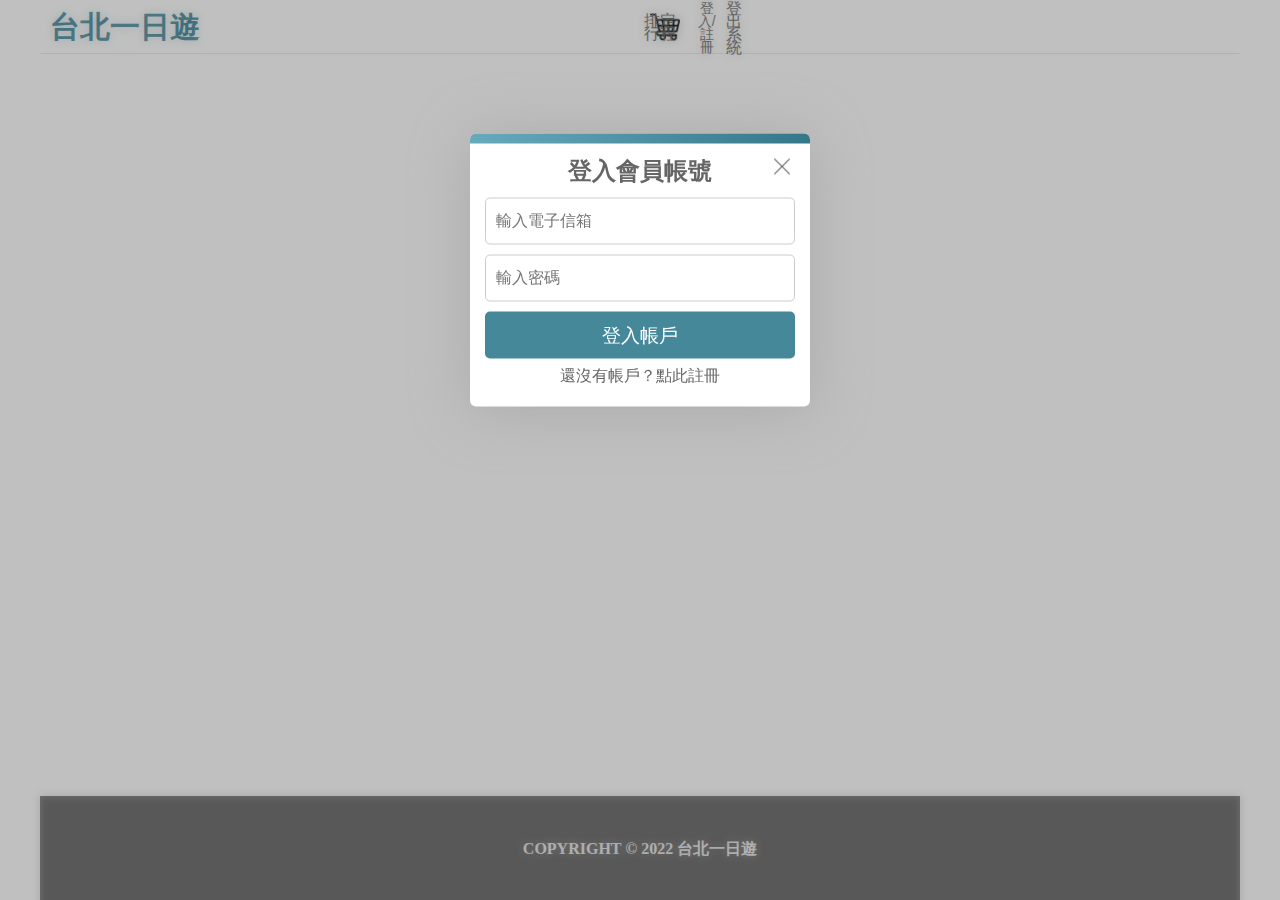
<file: templates/booking.html>
<!DOCTYPE html>
<html lang="en">
  <head>
    <meta charset="UTF-8" />
    <meta http-equiv="X-UA-Compatible" content="IE=edge" />
    <meta name="viewport" content="width=device-width, initial-scale=1.0" />
    <link rel="stylesheet" type="text/css" href="../static/css/public.css" />
    <link rel="stylesheet" type="text/css" href="../static/css/booking.css" />
    <title>Taipei-day-trip 台北一日遊</title>
  </head>
  <body>
    <nav>
      <div class="nav_box">
        <div class="nav_title"><a href="/">台北一日遊</a></div>
        <div class="nav_items">
          <button class="nav_item" id="nav_booking">排定行程</button>
          <button class="nav_item" id="nav_signin">登入/註冊</button>
          <button class="nav_item" id="nav_register">登出系統</button>
        </div>
      </div>
    </nav>
    <main id="main_booking">
      <!-- <div class="order_Section order_Section1" id="order_Section1">
        <div class="order_username"></div>
        <div class="order_image"></div>
        <div class="order_Section1_middle">
          <div class="order_name"></div>

          <div class="order_title2">
            日期：
            <div class="order_text order_date" id="order_date"></div>
          </div>
          <div class="order_title2">
            時間：
            <div class="order_text order_time" id="order_time"></div>
          </div>
          <div class="order_title2">
            費用：
            <div class="order_text order_price" id="order_price"></div>
          </div>
          <div class="order_title2">
            地點：
            <div class="order_text order_address" id="order_address"></div>
          </div>
        </div>
        <div class="order_deletebtn">
          <img
            src="../static/css/picture/icon_delete.png"
            id="order_deletebtn"
            onclick="deleteBooking()"
          />
        </div>
      </div>-->
      <div class="order_Section order_info hidden" id="order_Section2">
        <hr />
        <div class="order_title">您的聯絡資訊</div>
        <form class="contact_form">
          <div class="input_box">
            <label class="order_text" for="contact_name">聯絡姓名：</label>
            <input type="text" class="content_input" id="contact_name" />
            <img class="input-image" >
          </div>
          <div class="input_box">
            <label class="order_text" for="contact_email">聯絡信箱：</label>
            <input type="email" class="content_input" id="contact_email" />
            <img class="input-image" >
          </div>
          <div class="input_box">
            <label class="order_text" for="contact_phone">手機號碼：</label>
            <input type="tel" class="content_input" id="contact_phone" />
            <img class="input-image" >
          </div>
        </form>
        <div class="order_text2">
          請保持手機暢通，準時到達，導覽人員將用手機與您聯繫，務必留下正確的聯絡方式。
        </div>
      </div>
      <div class="order_Section order_info hidden" id="order_Section3">
        <hr />
        <div class="order_title">信用卡付款資訊</div>

        <form class="creditCard_form">
          <div class="order_text card_input"">
            卡片號碼：
            <div class="tpfield " id="card-number"></div>
            <img class="input-image"  >
          </div>
          <div class="order_text card_input" >
            過期時間：
            <div class="tpfield " id="card-expiration-date"></div>
            <img class="input-image"  >
          </div>
          <div class="order_text card_input" >
            驗證密碼：
            <div class="tpfield" id="card-ccv"></div>
            <img class="input-image"  >
          </div>
        </form>
      </div>

      <div class="order_Section order_info hidden" id="order_Section4">
        <hr />
        <div class="order_Section4_right">
          <div class="order_totalPrice" id="order_totalPrice"></div>
          <button class="payment_btn" >確認訂購並付款</button>
        </div>
      </div>
    </main>
    <footer>COPYRIGHT © 2022 台北一日遊</footer>
    <div class="model model_signIn" id="model_signIn">
      <div class="model_top"></div>
      <button class="btn_close_model">
        <img src="../static/css/picture/icon_close.png" />
      </button>
      <div class="model_title">登入會員帳號</div>
      <form class="model_form signIn_form">
        <input
          type="email"
          name="email"
          id="logIn_email"
          placeholder="輸入電子信箱"
        />
        <input
          type="password"
          name="password"
          id="logIn_password"
          placeholder="輸入密碼"
        />
        <button class="model_btn" id="signIn_button" type="button">
          登入帳戶
        </button>
        <div class="signInMsg"></div>
        <button class="model_bottom" id="turnToRegister">
          還沒有帳戶？<a href="#" id="showRegisterForm">點此註冊</a>
        </button>
      </form>
    </div>
    <div class="model model_register" id="model_register">
      <div class="model_top"></div>
      <button class="btn_close_model">
        <img src="../static/css/picture/icon_close.png" />
      </button>
      <div class="model_title">註冊會員帳號</div>
      <form class="model_form register_form">
        <input
          type="text"
          name="name"
          id="register_name"
          placeholder="輸入姓名"
        />
        <input
          type="email"
          name="email"
          id="register_email"
          placeholder="輸入電子信箱"
        />
        <input
          type="password"
          name="password"
          id="register_password"
          placeholder="輸入密碼"
        />
        <button class="model_btn" id="register_button" type="button">
          註冊新帳戶
        </button>
        <div class="registerMsg"></div>
        <div class="model_bottom" id="turnToSignIn">
          已經有帳戶了？<a href="#" id="showLogInForm">點此登入</a>
        </div>
      </form>
    </div>
    <div class="overlay"></div>
    <script src="https://js.tappaysdk.com/sdk/tpdirect/v5.14.0"></script>
    <script src="../static/JS/user.js"></script>
    <script src="../static/JS/booking.js"></script>
  </body>
</html>
</file>
<file: static/css/public.css>
#nav_signin {
  display: block;
}

button:hover {
  background-color: #e8e8e8;
}

* {
  padding: 0;
  margin: 0;
  box-sizing: border-box;
}

.model {
  position: fixed;
  top: 30%;
  left: 50%;
  width: 340px;
  background: #ffffff;
  box-shadow: 0px 4px 60px #aaaaaa;
  border-radius: 6px;
  transform: translate(-50%, -50%);
  padding: 5rem 6rem;
  z-index: 1000;
  padding: 25px 10px 10px 10px;
  display: none;
}

.model > .model_top {
  position: absolute;
  width: 340px;
  height: 10px;
  left: 0px;
  top: 0px;
  background: linear-gradient(270deg, #337788 0%, #66aabb 100%);
  border-radius: 6px 6px 0px 0px;
}

.model > .btn_close_model {
  position: absolute;
  top: 25px;
  right: 20px;
  cursor: pointer;
  font-size: 10px;
  border: none;
  background: none;
}

.model > .model_title {
  font-weight: 700;
  font-size: 24px;
  line-height: 24px;
  align-items: center;
  text-align: center;
  color: #666666;
}

.model > .model_form {
  display: grid;
  grid-template-columns: 1fr;
  gap: 10px;
  margin: 15px 5px;
}

.model > .model_form > input {
  width: 310px;
  height: 47px;
  background: #ffffff;
  border: 1px solid #cccccc;
  border-radius: 5px;
  padding: 0px 10px;
}

.model_form input::placeholder {
  font-weight: 500;
  font-size: 16px;
  line-height: 13px;
  align-items: center;
  color: #757575;
}

.model > .model_form > .model_btn {
  width: 310px;
  height: 47px;
  background: #448899;
  border-radius: 5px;
  /* grid-column: 1 / span 2; */
  font-weight: 400;
  font-size: 19px;
  line-height: 16px;
  align-items: center;
  text-align: center;
  color: #ffffff;
  border: none;
  cursor: pointer;
}

.model > .model_form > .model_bottom {
  font-weight: 500;
  font-size: 16px;
  line-height: 13px;
  align-items: center;
  text-align: center;
  color: #666666;
  border: none;
  background: none;
}

.model > .model_form > .model_bottom > a {
  color: #666666;
  text-decoration: none;
}

.overlay {
  position: fixed;
  top: 0;
  left: 0;
  width: 100%;
  height: 100%;
  background-color: #000000;
  backdrop-filter: blur(4px);
  opacity: 0.25;
  z-index: 100;
  transition: all 0.5s;
  display: none;
}

.registerMsg {
  color: rgb(211, 53, 53);
  text-align: center;
  font-weight: 500;
  margin: 5px;
  display: none;
}

.signInMsg {
  color: rgb(211, 53, 53);
  text-align: center;
  font-weight: 500;
  margin: 5px;
  display: none;
}

.hidden {
  visibility: hidden;
  opacity: 0;
}

.show {
  display: block;
}

nav {
  width: 100%;
  height: 54px;
  left: 0px;
  top: 0px;
  display: flex;
  justify-content: center;
  align-items: center;
  border-bottom: 1px solid #e8e8e8;
  position: sticky;
  background-color: #ffffff;
  z-index: 200;
}

nav > .nav_box {
  width: 1200px;
  display: flex;
  justify-content: space-between;
  align-items: center;
}

nav > .nav_box > .nav_title > a {
  font-weight: 700;
  font-size: 30px;
  color: #448899;
  text-decoration: none;
  padding-left: 10px;
}
nav > .nav_box > .nav_items {
  display: flex;
  /* justify-content: space-between; */
  align-items: center;
  width: 125px;
  height: 54px;
}
nav > .nav_box > .nav_items > .nav_item {
  cursor: pointer;
  background-repeat: no-repeat;
  background-position: center;
  border: none;
  border-radius: 5px;
  background-color: transparent;
  transition: 0.2s;
  height: 50px;
}

nav > .nav_box > .nav_items > .nav_item:hover {
  background-color: #e8e8e8;
}

#nav_signin {
  padding: 0px 5px;
  font-weight: 500;
  font-size: 14px;
  color: #666;
}

#nav_booking {
  background-image: url("../css/picture/shopping-cart.png");
  background-size: 30px 30px;
  width: 50px;
}

#nav_menu {
  background-image: url("../css/picture/menu.png");
  background-size: 45px 45px;
  width: 50px;
}

.menuList {
  width: 100px;
  box-shadow: 3px 3px 12px rgb(157 157 157 / 50%);
  background-color: #fafbfb;
  border-radius: 5px;
  position: absolute;
  top: 54px;
  /* right: 135px; */
  display: none;
}

.menuList > li {
  padding: 10px;
  color: #666666;
  cursor: pointer;
  border-radius: 5px;
  display: flex;
  align-items: center;
  text-decoration: none;
  justify-content: center;
}

.menuList > li:hover {
  background-color: #e8e8e8;
}

@media (max-width: 1200px) {
  nav > .nav_box {
    width: 900px;
  }
}

@media (max-width: 900px) {
  nav > .nav_box {
    width: 670px;
  }
}

@media (max-width: 670px) {
  nav > .nav_box {
    width: 500px;
  }
}
</file>
<file: static/css/booking.css>
body {
  display: grid;
  font-family: "Noto Sans TC";
  font-style: normal;
  grid-template-rows: auto 1fr auto;
  justify-self: center;
  min-height: 100vh;
}

nav {
  display: grid;
  grid-row: 1/2;
  grid-template-columns: auto minmax(300px, 1200px) auto;
  position: sticky;
  background-color: #ffffff;
  z-index: 10;
  top: 0;
  height: 54px;
}

nav > .nav_box {
  display: grid;
  grid-template-columns: 1fr 1fr;
  grid-column: 2/3;
  align-content: center;
}

nav > .nav_box > .nav_title > a {
  font-weight: 700;
  font-size: 30px;
  color: #448899;
  text-decoration: none;
  padding-left: 10px;
}
nav > .nav_box > .nav_items {
  display: grid;
  grid-auto-flow: column;
  justify-content: end;
  padding-right: 10px;
}
nav > .nav_box > .nav_items > .nav_item {
  font-weight: 500;
  font-size: 16px;
  line-height: 13px;
  color: #666666;
  border: 0;
  /*去邊*/
  background-color: #ffffff;
  padding-right: 10px;
  cursor: pointer;
}

main {
  display: grid;
  grid-row: 2/3;
  grid-template-columns: auto minmax(300px, 1200px) auto;
  justify-content: center;
  justify-self: center;
  margin-top: 20px;
  margin-bottom: 30px;
  color: #666666;
}

.order_title {
  font-weight: 700;
  font-size: 19px;
  line-height: 16px;
  margin: 10px 0px;
  margin-left: 30px;
}

.order_text {
  font-weight: 500;
  font-size: 16px;
}
.order_title2 {
  font-weight: 700;
  font-size: 16px;
  display: flex;
}

.order_Section {
  grid-column: 2/3;
  padding: 0px 20px;
  margin: 10px 0px;
}

#order_Section1 {
  grid-row: 1/2;
  display: grid;
  grid-template-columns: 400px auto 100px;
}

#order_Section1 > .order_username {
  font-weight: 700;
  font-size: 19px;
  margin-bottom: 30px;
  margin-left: 30px;
}

#order_Section1 > .order_image {
  width: 266px;
  height: 200px;
  border: 1px solid #e8e8e8;
  grid-column: 1;
  justify-content: center;
  justify-self: center;
  background-size: cover;
  background-position: center;
}

#order_Section1 > .order_Section1_middle {
  display: grid;
  grid-column: 2;
}

#order_Section1 > .order_Section1_middle > .order_name {
  font-weight: 700;
  font-size: 16px;
  color: #448899;
}

#order_Section1 > .order_deletebtn {
  grid-column: 3;
  cursor: pointer;
}

#order_Section2 {
  display: grid;
  grid-row: 2/3;
}

#order_Section2 > .contact_form {
  display: grid;
}

#order_Section2 > .order_text2 {
  font-weight: 700;
  font-size: 16px;
  line-height: 13px;
  margin-top: 20px;
  margin-left: 30px;
}

#order_Section3 {
  display: grid;
  grid-row: 3/4;
}

#order_Section3 > .creditCard_form {
  display: flex;
  flex-direction: column;
}

#order_Section3 > .creditCard_form > .card_input {
  display: flex;
  margin-left: 30px;
  align-items: center;
}

#order_Section3 > .creditCard_form > .card_input > .tpfield {
  width: 200px;
  height: 38px;
  border: 1px solid #e8e8e8;
  border-radius: 5px;
  margin: 10px;
  display: flex;
  justify-content: center;
  align-items: center;

  padding: 6px 12px;
  font-size: 14px;
}

.tappay-field-focus {
  border-color: #66afe9;
  outline: 0;
  box-shadow: inset 0 1px 1px rgba(0, 0, 0, 0.075),
    0 0 8px rgba(102, 175, 233, 0.6);
}

#order_Section4 {
  display: grid;
  grid-row: 4/5;
}

#order_Section4 > .order_Section4_right {
  display: grid;
  grid-template-columns: auto 300px;
}

#order_Section4 > .order_Section4_right > .order_totalPrice {
  font-weight: 700;
  font-size: 16px;
  margin-bottom: 20px;
  grid-column: 2;
  margin-left: 10px;
}

#order_Section4 > .order_Section4_right > .payment_btn {
  font-weight: 400;
  font-size: 19px;
  line-height: 16px;
  color: #ffffff;
  width: 173px;
  height: 36px;
  background: #448899;
  border-radius: 5px;
  border: none;
  margin-bottom: 10px;
  grid-column: 2;
  cursor: pointer;
}

.input_box {
  display: flex;
  margin-left: 30px;
  align-items: center;
}

.content_input {
  width: 200px;
  height: 38px;
  border: 1px solid #e8e8e8;
  border-radius: 5px;
  margin: 10px;
  padding: 6px 12px;
  font-size: 14px;
}

.input-image {
  background-position: center;
}

.content_input:focus {
  border-color: #66afe9;
  outline: 0;
  box-shadow: inset 0 1px 1px rgba(0, 0, 0, 0.075),
    0 0 8px rgba(102, 175, 233, 0.6);
}

hr {
  border: 1px solid #ebebeb;
  height: 1px;
  max-width: 1200px;
  margin-top: 10px;
  margin-bottom: 20px;
}

.noBooking {
  /* justify-content: center; */
  align-content: center;
  color: #757575;
  font-weight: 700;
  font-size: 20px;
  display: grid;
  /* margin-left: 30px; */
  /* grid-column: 2/3; */
  margin-top: 50px;
}

footer {
  display: grid;
  grid-row: 3/4;
  background: #757575;
  color: #ffffff;
  font-weight: 700;
  font-size: 16px;
  line-height: 13px;
  justify-content: center;
  align-content: center;
  height: 104px;
}

.hidden {
  visibility: hidden;
}

@media (max-width: 1200px) {
  nav > .nav_title > a {
    padding-left: 20px;
  }
  nav > .nav_title > .nav_items {
    padding-right: 20px;
  }

  main {
    display: grid;
    grid-template-columns: auto minmax(300px, 900px) auto;
  }

  main > #order_Section1 {
    grid-template-columns: 400px auto 80px;
  }

  #order_Section1 > .order_deletebtn {
    position: relative;
  }
  #order_Section1 > .order_deletebtn > img {
    position: absolute;
    bottom: 0;
    right: 0;
  }
  #order_Section4 > .order_Section4_right > .order_totalPrice {
    margin-top: 25px;
  }

  hr {
    margin: 0px;
  }
}

@media (max-width: 900px) {
  main {
    grid-template-rows: auto;
    grid-template-columns: auto minmax(300px, 670px) auto;
  }
  main > #order_Section1 {
    display: block;
  }

  #order_Section1 > .order_image {
    width: 450px;
    height: 334px;
    margin: 30px 10px;
  }

  #order_Section1 > .order_Section1_middle {
    margin: 30px 20px 30px 40px;
    grid-gap: 30px;
  }

  #order_Section2 > .order_text2 {
    line-height: 25px;
  }
}

@media (max-width: 670px) {
  main {
    grid-template-rows: auto;
    grid-template-columns: auto minmax(300px, 540px) auto;
  }
}
</file>
